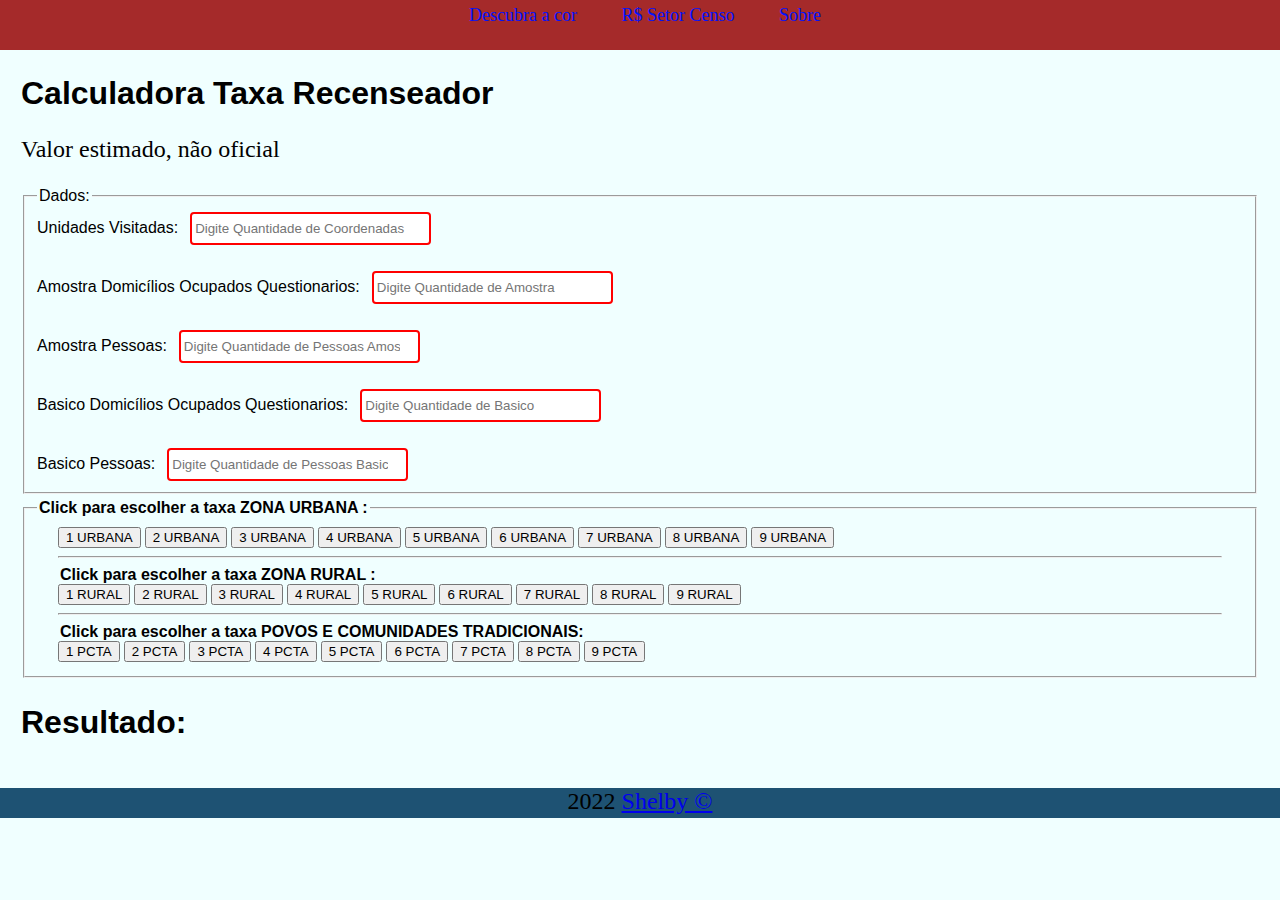
<file: index.html>
<!DOCTYPE html>
<html lang="pt_BR">

<head>
    <meta charset="UTF-8">
    <meta http-equiv="X-UA-Compatible" content="IE=edge">
    <meta name="viewport" content="width=device-width, initial-scale=1.0">
    <title>Simular R$ Censo 2020</title>
    <link rel="stylesheet" href="./css/index.css">
    <!-- <link rel="stylesheet" href="https://cdn.jsdelivr.net/npm/bootstrap@4.6.2/dist/css/bootstrap.min.css"> -->
</head>
<header>
    <nav>

        <a href="./discovercolor/index.html"> Descubra a cor </a>
        <a href="https://sr2020.netlify.app/"> R$ Setor Censo </a>
        <a href="./about/index.html"> Sobre </a>

    </nav>
</header>

<body>
    <div>
        <h1> Calculadora Taxa Recenseador </h1>
        <section id="inputs_valores_clientes">
            <p>Valor estimado, não oficial</p>
        </section>
        <fieldset>
            <legend>Dados:</legend>
            <label for="uv">Unidades Visitadas:</label>
            <input type="number" name="txtn1" placeholder="Digite Quantidade de Coordenadas" id="uv">
            <p></p>
            <label for="aq">Amostra Domicílios Ocupados Questionarios:</label>
            <input type="number" name="txtn2" placeholder="Digite Quantidade de Amostra" id="aq">
            <p></p>
            <label for="ap">Amostra Pessoas:</label>
            <input type="number" name="txtn3" placeholder="Digite Quantidade de Pessoas Amostra" id="ap">
            <p></p>
            <label for="bq">Basico Domicílios Ocupados Questionarios:</label>
            <input type="number" name="txtn4" placeholder="Digite Quantidade de Basico" id="bq">
            <p></p>
            <label for="bp">Basico Pessoas:</label>
            <input type="number" name="txtn5" placeholder="Digite Quantidade de Pessoas Basico" id="bp">

        </fieldset>
    </div>

    <div>
        <form action="#" class="form-contact" method="post" tabindex="1">
            <fieldset>
                <Legend><strong> Click para escolher a taxa ZONA URBANA : </strong></Legend>

                <div class="dblock" id="buttons_urbs">
                    <input type="button" value="1 URBANA" data-botao="urb1">
                    <input type="button" value="2 URBANA" data-botao="urb2">
                    <input type="button" value="3 URBANA" data-botao="urb3">
                    <input type="button" value="4 URBANA" data-botao="urb4">
                    <input type="button" value="5 URBANA" data-botao="urb5">
                    <input type="button" value="6 URBANA" data-botao="urb6">
                    <input type="button" value="7 URBANA" data-botao="urb7">
                    <input type="button" value="8 URBANA" data-botao="urb8">
                    <input type="button" value="9 URBANA" data-botao="urb9">
                    <hr>

                    <Legend><strong> Click para escolher a taxa ZONA RURAL : </strong></Legend>

                    <input type="button" value="1 RURAL" data-botao="rup1">
                    <input type="button" value="2 RURAL" data-botao="rup2">
                    <input type="button" value="3 RURAL" data-botao="rup3">
                    <input type="button" value="4 RURAL" data-botao="rup4">
                    <input type="button" value="5 RURAL" data-botao="rup5">

                    <input type="button" value="6 RURAL" data-botao="rup6">
                    <input type="button" value="7 RURAL" data-botao="rup7">
                    <input type="button" value="8 RURAL" data-botao="rup8">
                    <input type="button" value="9 RURAL" data-botao="rup9">
                

                <hr>
                <Legend><strong> Click para escolher a taxa POVOS E COMUNIDADES TRADICIONAIS: </strong></Legend>

                
                    <input type="button" value="1 PCTA" data-botao="rup1">
                    <input type="button" value="2 PCTA" data-botao="rup2">
                    <input type="button" value="3 PCTA" data-botao="rup3">
                    <input type="button" value="4 PCTA" data-botao="rup4">
                    <input type="button" value="5 PCTA" data-botao="rup5">

                    <input type="button" value="6 PCTA" data-botao="rup6">
                    <input type="button" value="7 PCTA" data-botao="rup7">
                    <input type="button" value="8 PCTA" data-botao="rup8">
                    <input type="button" value="9 PCTA" data-botao="rup9">


                </div>

            </fieldset>
        </form>
    </div>
    <div>
        <h1> Resultado: </h1>
        <section id="res" style="color: red;">
    </div>
    <h2> </h2>
    </section>
    <footer>

        <p> 2022 <a href="https://github.com/herculesoliveira40" target="_blank"> Shelby &copy;</a> </strong> </p>

    </footer>
</body>
<script src="./js/tx.js"></script>
<script src="./js/start.js"></script>
<script src="./js/script.js"></script>
<script async src="https://pagead2.googlesyndication.com/pagead/js/adsbygoogle.js?client=ca-pub-5541213597267532"
    crossorigin="anonymous">
    </script>

</html>
</file>
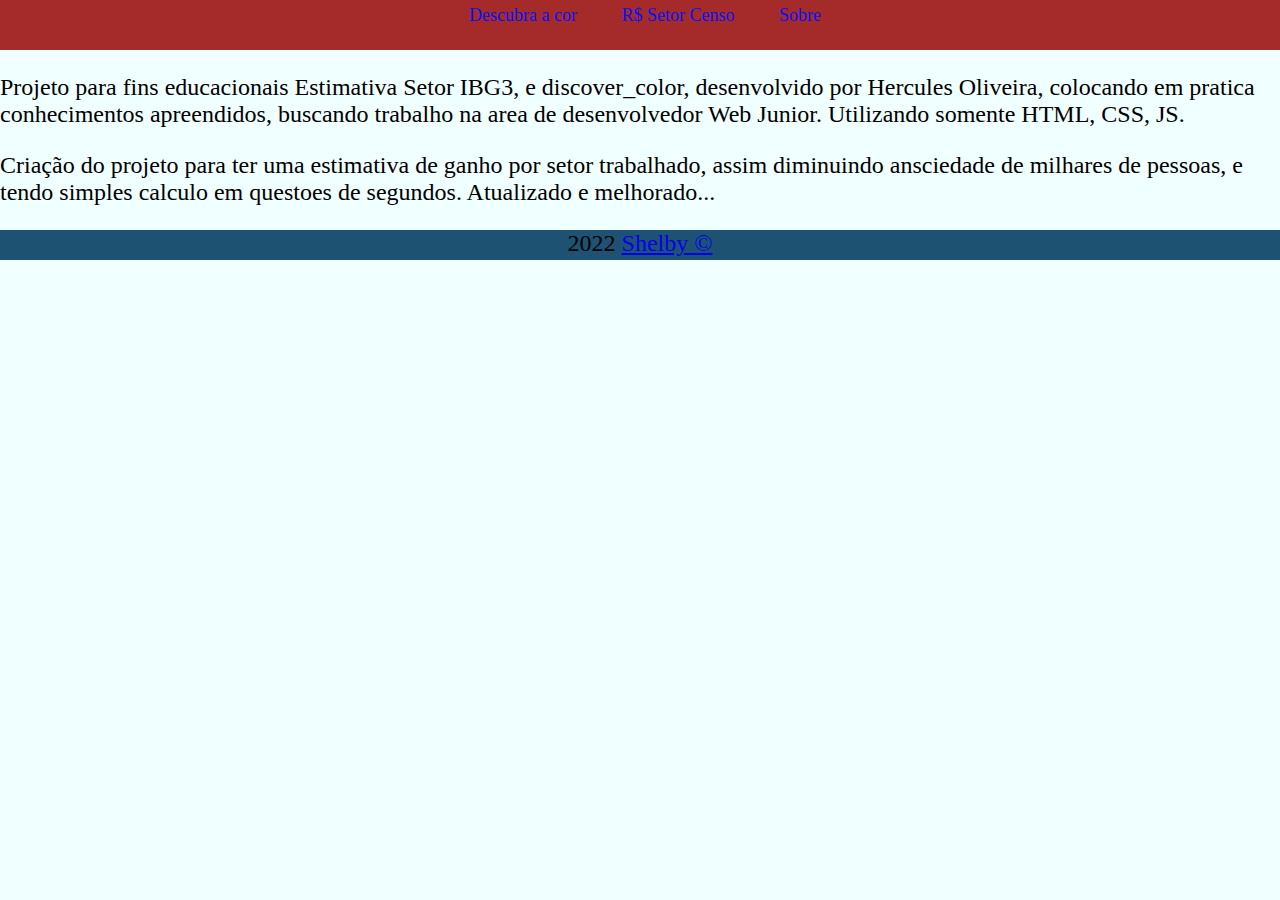
<file: about/index.html>
<!DOCTYPE html>
<html lang="pt_BR">

<head>
    <meta charset="UTF-8">
    <meta http-equiv="X-UA-Compatible" content="IE=edge">
    <meta name="viewport" content="width=device-width, initial-scale=1.0">
    <title>About</title>
    <link rel="stylesheet" href="../css/index.css">
    <!-- <link rel="stylesheet" href="https://cdn.jsdelivr.net/npm/bootstrap@4.6.2/dist/css/bootstrap.min.css"> -->
</head>
<header>
    <nav>
        <a href="https://sr2020.netlify.app/discovercolor/"> Descubra a cor </a>
        <a href="https://sr2020.netlify.app/"> R$ Setor Censo </a>
        <a href="https://sr2020.netlify.app/about/"> Sobre </a> <br>


    </nav>
</header>
    <body>

<p>  Projeto para fins educacionais Estimativa Setor IBG3, e discover_color, desenvolvido por Hercules Oliveira, colocando em pratica conhecimentos apreendidos, buscando trabalho na area de desenvolvedor Web Junior.
    Utilizando somente HTML, CSS, JS.
      
</p>
<p> Criação do projeto para ter uma estimativa de ganho por setor trabalhado, assim diminuindo ansciedade de milhares de pessoas, e tendo simples calculo em questoes de segundos. 
    Atualizado e melhorado...
</p>

</body>
<footer>
            
    <p> 2022 <a href="https://github.com/herculesoliveira40" target="_blank"> Shelby &copy;</a> </strong> </p>

</footer>
</html>
</file>
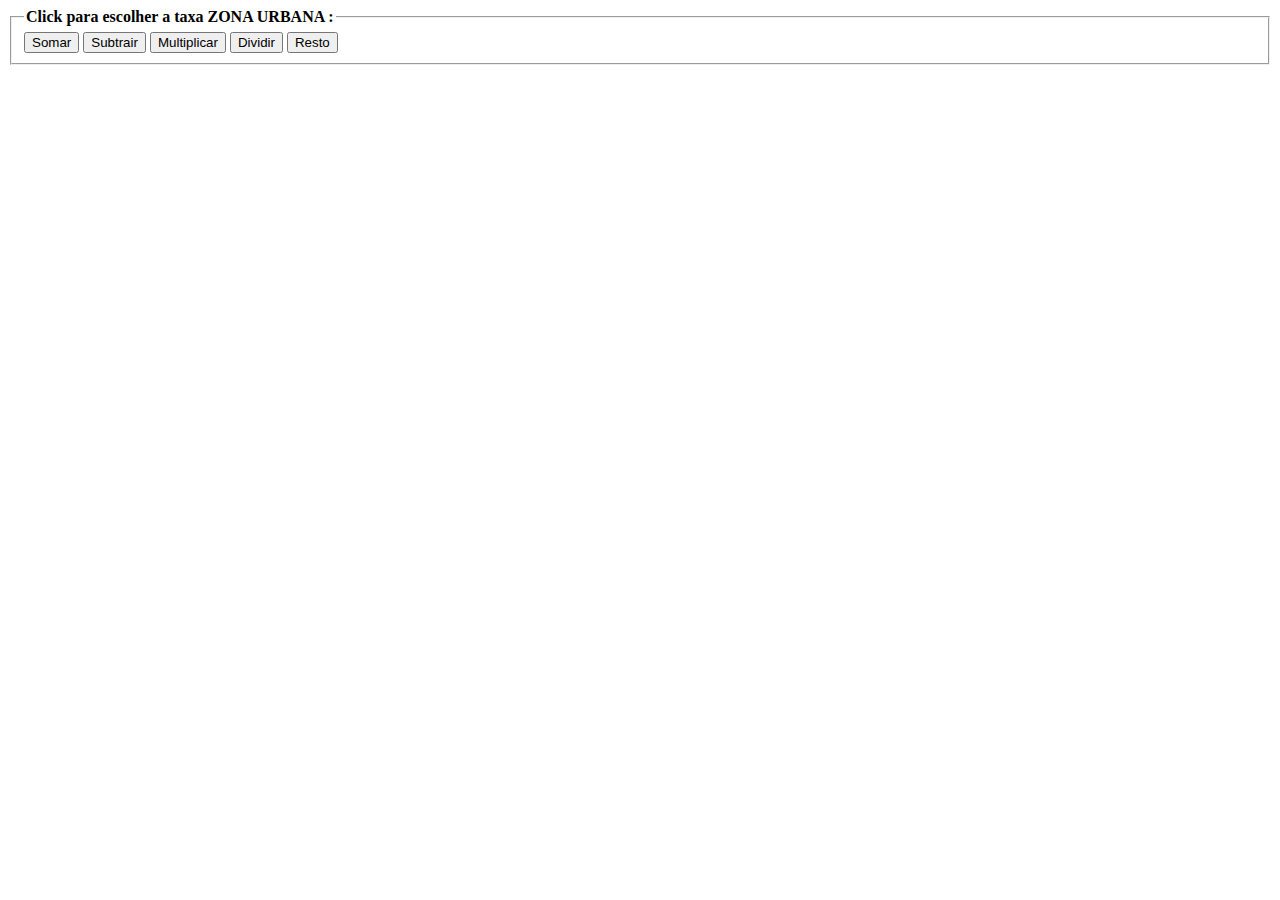
<file: s.html>
<!DOCTYPE html>
<html lang="pt_BR">
<head>
    <meta charset="UTF-8">
    <meta http-equiv="X-UA-Compatible" content="IE=edge">
    <meta name="viewport" content="width=device-width, initial-scale=1.0">
    <title>Document</title>
    <script src="./js/tx.js"></script>

</head>
<body>
    <form action="#" class="form-contact" method="post" tabindex="1">
        <fieldset>
            <Legend><strong> Click para escolher a taxa ZONA URBANA : </strong></Legend>
    
            <div class="dblock">
                <input type="button" value="Somar" onclick="somar()">
                <input type="button" value="Subtrair" onclick="subtrair()">
                <input type="button" value="Multiplicar" onclick="multiplicar()">
                <input type="button" value="Dividir" onclick="dividir()">
                <input type="button" value="Resto" onclick="resto()">
            </div>
    
        </fieldset>
    
    
    </fieldset>
    </form>
</body>
</html>
</file>
<file: css/index.css>
body {
    background-color: azure;
    margin: 0;
}

div{
    margin: 3px  20px ;
    padding: 1px;
}
nav {
    background-color: brown;
    height: 40px;
    width: 100%;
    text-align: center;
    margin: 0;
    padding: 5px;
}
nav a{
    color: #0313fa;
    text-align: center;
    padding: 20px 20px;
    text-decoration: none;
    font-size: 18px;
 }
 nav a:hover{
    background-color: rgb(248, 0, 21);
    color: black;
 }
 input[type=number] {
    width: 20%;
    padding: 7px 3px;
    margin: 1px 8px;
    box-sizing: border-box;
    border: 2px solid red;
    border-radius: 4px;
  } 
footer {
    background-color: rgb(30, 82, 115);
    height: 30px;
    width: 100%;
    text-align: center;
    margin: 0;
    padding: 0;
}
h1, label, legend{
    font-size: 20; font-family: Arial, Helvetica, sans-serif;
}

p {
    font-family: 'Times New Roman', Times, serif;
    font-size: 18pt;
    
    
}
</file>
